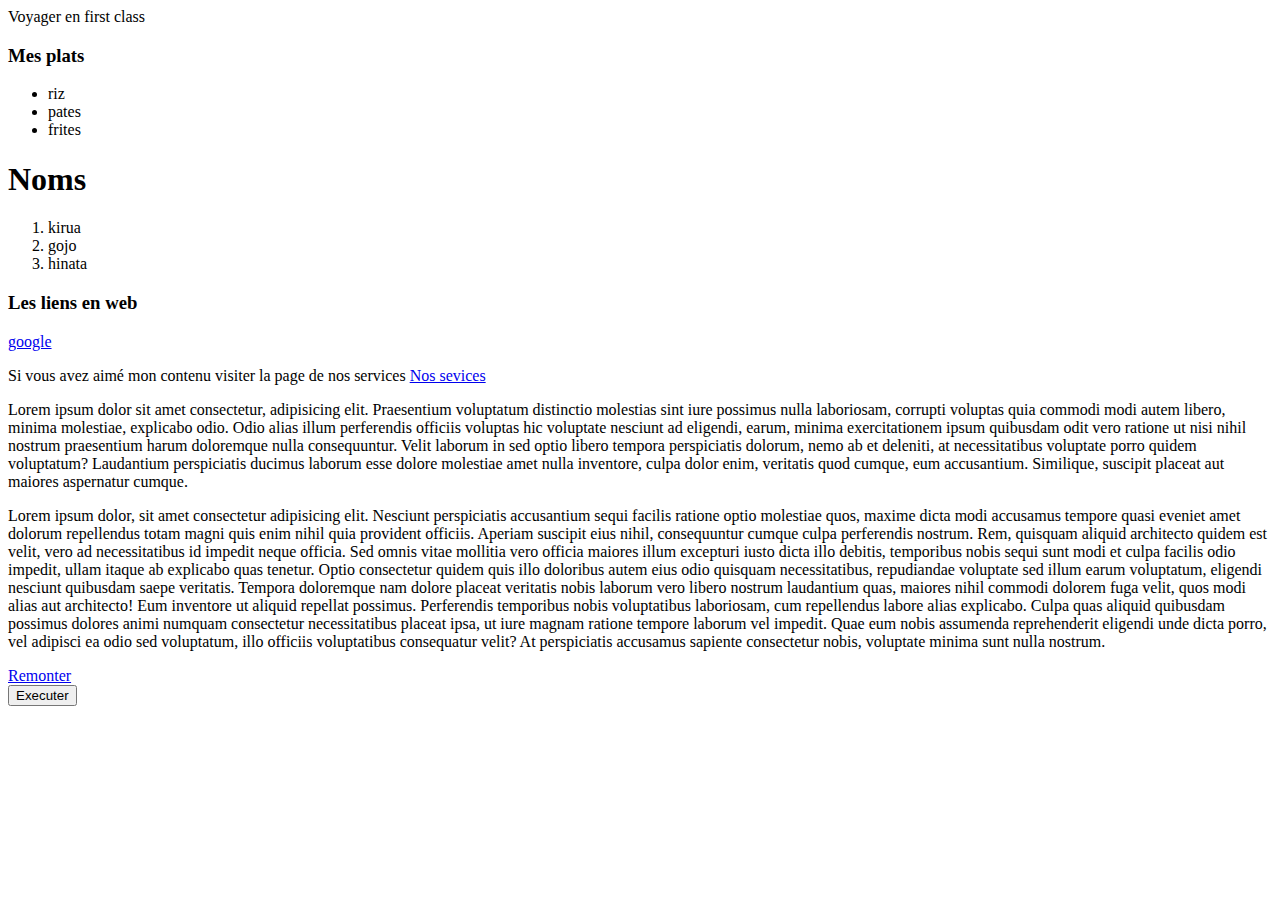
<file: partie1/index.html>
<html>
    <head>
        <title>Partie1</title>
    </head>
    <body>
        <div>
            <p class="maclasse">Voyager en first class</p>
        </div>
        
        <div>
            <h3 id="titrep">Mes plats </h3>
            <ul>
                <li>riz</li>
                <li>pates</li>
                <li>frites</li>
            </ul>
        </div>
        <div>
            <h1>Noms</h1>
            <ol>
                <li>kirua</li>
                <li>gojo</li>
                <li>hinata</li>
            </ol>
        </div>
        <div>
            <h3>Les liens en web</h3>
            <a href="https://www.google.fr" target="_blank">google</a>
        </div>
        <div>
            <p>
                Si vous avez aimé mon contenu visiter la page de nos services
                <a href="service.html" target="_blank">Nos sevices</a>
            </p>
            <p>
                Lorem ipsum dolor sit amet consectetur, adipisicing elit. Praesentium voluptatum distinctio molestias sint iure possimus nulla laboriosam, corrupti 
                voluptas quia commodi modi autem libero, minima molestiae, explicabo odio. Odio alias illum perferendis officiis voluptas hic voluptate nesciunt 
                ad eligendi, earum, minima exercitationem ipsum quibusdam odit vero ratione ut nisi nihil nostrum praesentium harum doloremque nulla consequuntur.
                 Velit laborum in sed optio libero tempora perspiciatis dolorum, nemo ab et deleniti, at necessitatibus voluptate porro quidem voluptatum? 
                 Laudantium perspiciatis ducimus laborum esse dolore molestiae amet nulla inventore, culpa dolor enim, veritatis quod cumque, eum accusantium. 
                Similique, suscipit placeat aut maiores aspernatur cumque.

            </p>
            <p>
                Lorem ipsum dolor, sit amet consectetur adipisicing elit. Nesciunt perspiciatis accusantium sequi facilis ratione optio molestiae quos, maxime dicta modi accusamus tempore quasi eveniet amet dolorum repellendus totam magni quis enim nihil quia provident officiis. 
                Aperiam suscipit eius nihil, consequuntur cumque culpa perferendis nostrum. Rem, quisquam aliquid architecto quidem est velit, vero ad necessitatibus id impedit neque officia. Sed omnis vitae mollitia vero officia maiores illum excepturi iusto dicta illo debitis,
                 temporibus nobis sequi sunt modi et culpa facilis odio impedit,<span id="milieu"></span> ullam itaque ab explicabo quas tenetur. Optio consectetur quidem quis illo doloribus autem eius odio quisquam necessitatibus, repudiandae voluptate sed illum earum voluptatum, eligendi nesciunt quibusdam
                  saepe veritatis. Tempora doloremque nam dolore placeat veritatis nobis laborum vero libero nostrum laudantium quas, maiores nihil commodi dolorem fuga velit, quos modi alias aut architecto! Eum inventore ut aliquid repellat possimus. Perferendis temporibus nobis voluptatibus laboriosam, cum repellendus labore alias explicabo. Culpa quas aliquid quibusdam possimus dolores animi numquam consectetur necessitatibus placeat ipsa, ut iure magnam ratione tempore laborum vel impedit. Quae eum nobis assumenda reprehenderit eligendi unde dicta porro, vel adipisci ea odio sed voluptatum, illo officiis voluptatibus consequatur velit?
                 At perspiciatis accusamus sapiente consectetur nobis, voluptate minima sunt nulla nostrum.
            </p>
            <a href="#titrep">Remonter</a>
        </div>
        <button>Executer</button>
    </body>
</html>
</file>
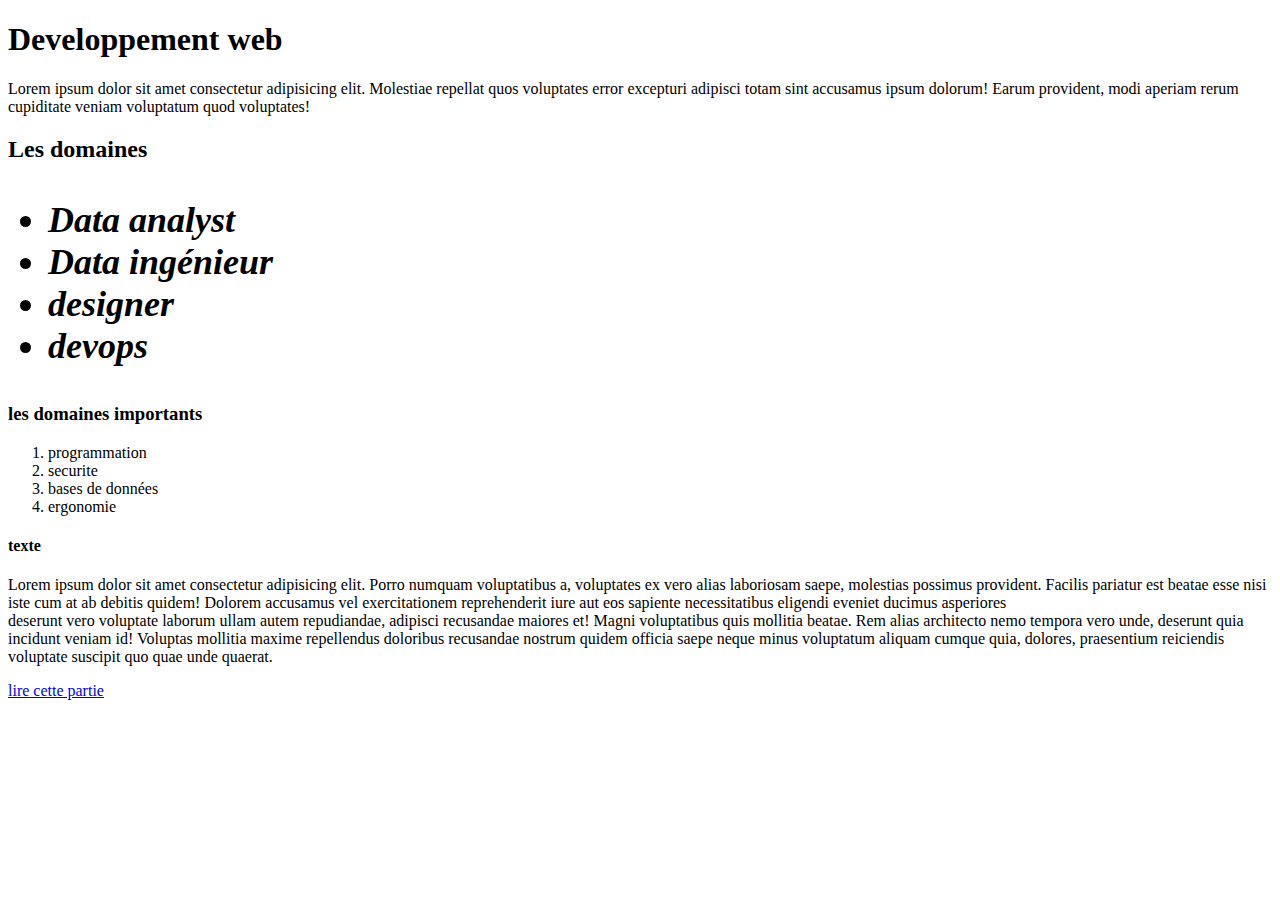
<file: partie2HtmlCss/index.html>
<!DOCTYPE html>
<html lang="en">
<head>
    <meta charset="UTF-8">
    <meta name="viewport" content="width=h1, initial-scale=1.0">
    <link rel="stylesheet" href="./style.css">
    <title>Document</title>
</head>
<body>
    <div>
        <h1>Developpement web</h1>
        <p>Lorem ipsum dolor sit amet consectetur adipisicing elit. 
            Molestiae repellat quos voluptates error excepturi adipisci totam sint accusamus ipsum dolorum! 
            Earum provident, modi aperiam rerum cupiditate veniam voluptatum quod voluptates!
        </p>
    </div>
    <div>
        <h2>Les domaines</h2>
        <ul class="MyFirstlist">
            <li>Data analyst</li>
            <li>Data ingénieur</li>
            <li>designer</li>
            <li>devops</li>
        </ul>
    </div>
    <div>
        <h3>les domaines importants</h3>
        <ol>
            <li>programmation</li>
            <li>securite</li>
            <li>bases de données</li>
            <li>ergonomie</li>
        </ol>
    </div>
    <div>
        <h4>texte</h4>
        <p>
            Lorem ipsum dolor sit amet consectetur adipisicing elit. Porro numquam voluptatibus a, 
            voluptates ex vero alias laboriosam saepe, molestias possimus provident. Facilis pariatur est beatae esse nisi iste cum at ab debitis quidem! Dolorem accusamus vel exercitationem
             reprehenderit iure aut eos sapiente necessitatibus eligendi eveniet ducimus asperiores  <br>deserunt vero voluptate laborum ullam autem repudiandae, adipisci recusandae maiores et! Magni 
             voluptatibus quis mollitia beatae. Rem alias architecto nemo tempora vero unde, deserunt quia incidunt veniam id! Voluptas mollitia maxime repellendus doloribus recusandae nostrum quidem officia saepe neque minus voluptatum aliquam cumque quia, 
             dolores, praesentium reiciendis voluptate suscipit quo quae unde quaerat.
        </p>
        <a href="partie2.html#test" target="_blank">lire cette partie</a>
    </div>
</body>
</html>
</file>
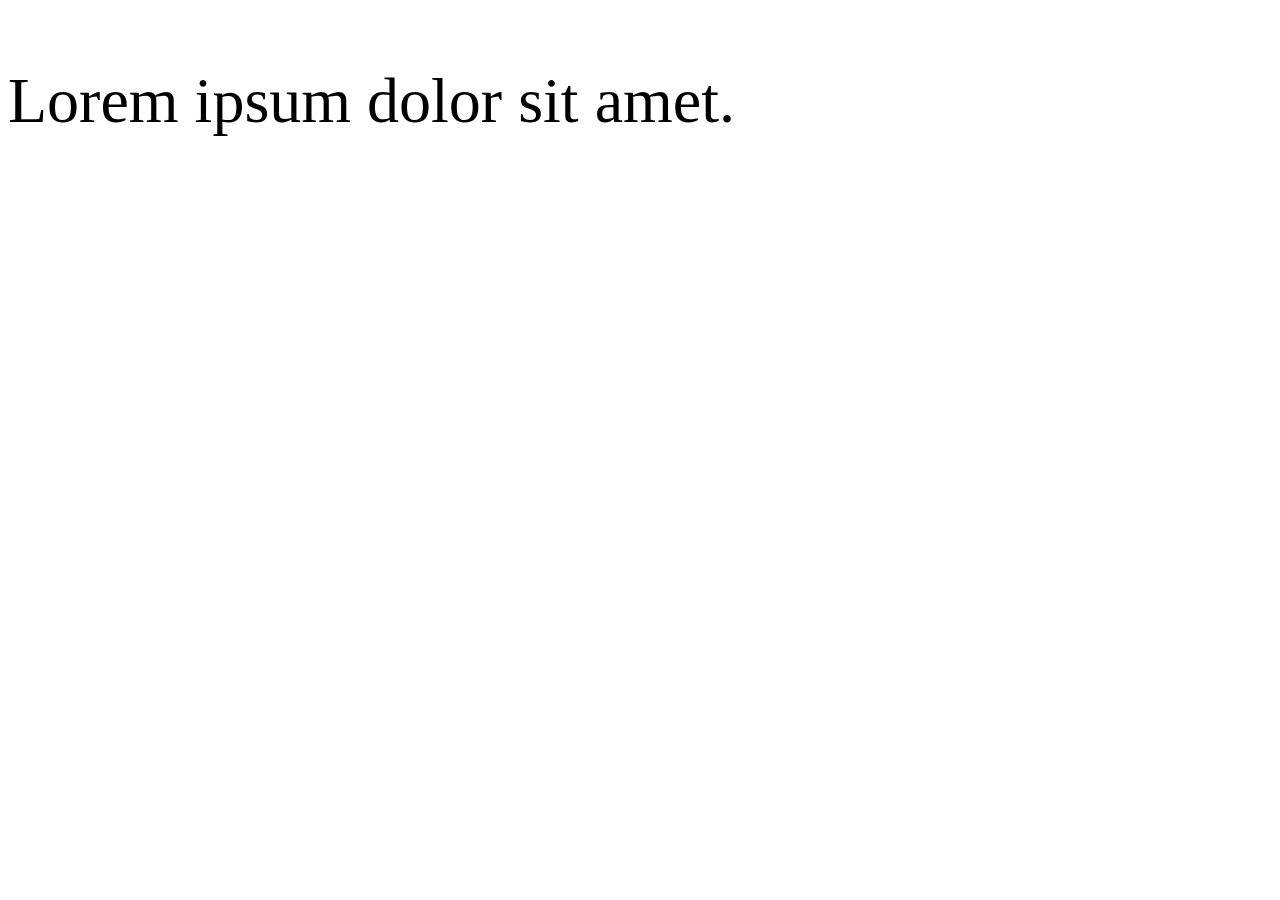
<file: partie3HtmlCssSass/html/index.html>
<!DOCTYPE html>
<html lang="en">
<head>
    <meta charset="UTF-8">
    <meta name="viewport" content="width=device-width, initial-scale=1.0">
    <title>Document</title>
    <link rel="stylesheet" href="../css/style.css">
</head>
<body>
    <p>Lorem ipsum dolor sit amet.</p>
</body>
</html>
</file>
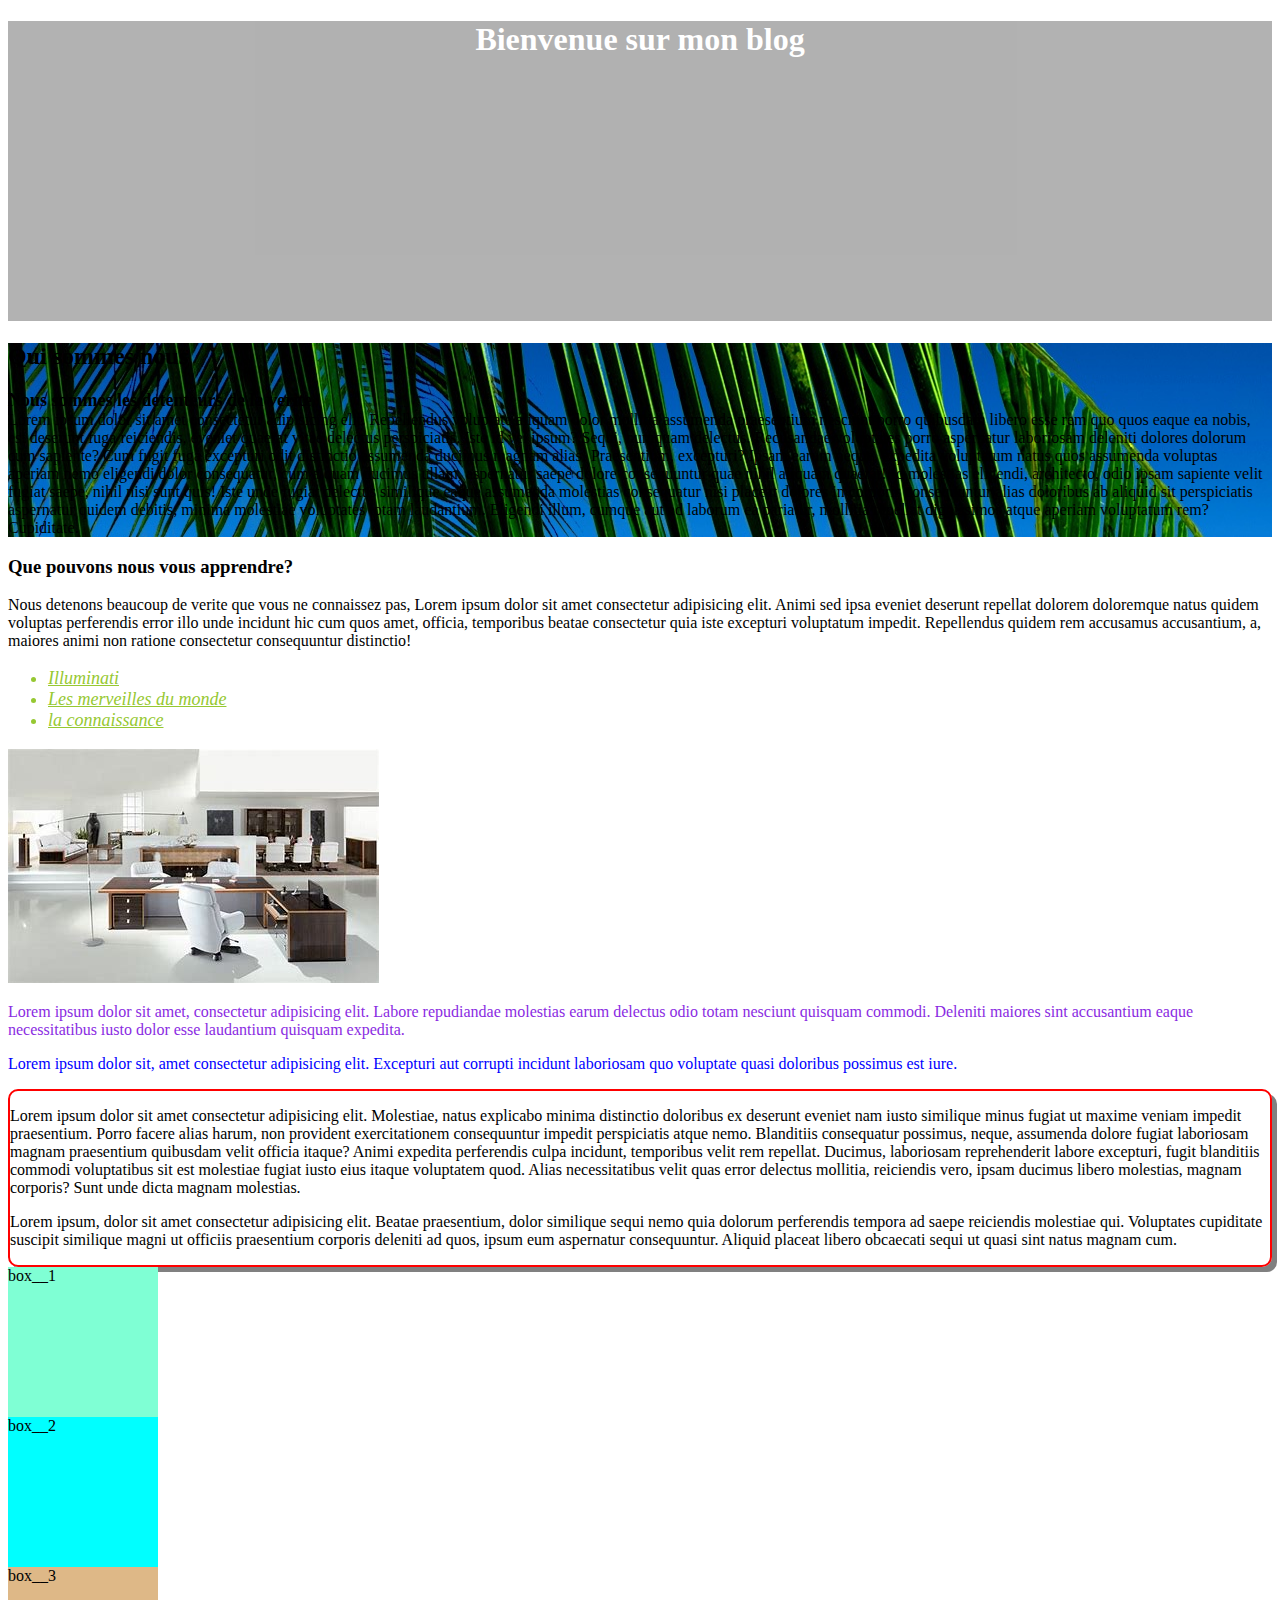
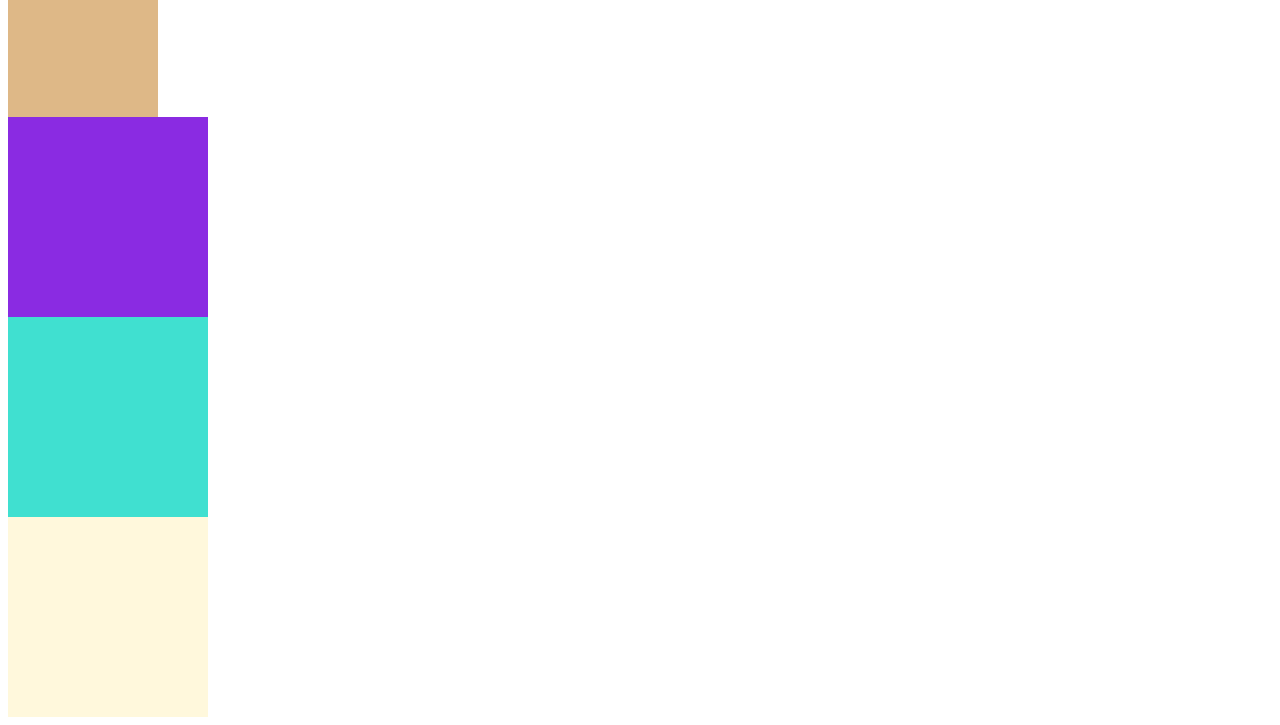
<file: partie4/html/index.html>
<!DOCTYPE html>
<html lang="en">
<head>
    <meta charset="UTF-8">
    <meta name="viewport" content="width=device-width, initial-scale=1.0">
    <link rel="stylesheet" href="../css/style.css">
    <title>Document</title>
</head>
<body>
    <div class="container">
        <div class="entete">
            <h1>Bienvenue sur mon blog</h1>
        </div>
        <div class="presentation">
            <h2>Qui sommes nous </h2>
            <p>
                <span class="presentation_detenteur">Nous sommes les detenteurs de la verite</span>
                <br>
                Lorem ipsum dolor sit amet consectetur adipisicing elit. Repellendus voluptate
                aliquam dolor mollitia assumenda praesentium nesciunt porro quibusdam libero 
                esse rem quo quos eaque ea nobis, est deserunt fuga reiciendis, eveniet quaerat 
                vitae delectus perspiciatis. Iste id vel ipsum? Sequi, numquam delectus. Recusandae
                voluptates porro aspernatur laboriosam deleniti dolores dolorum cum sapiente? Cum
                fugit fuga excepturi odit distinctio assumenda ducimus magnam alias! Praesentium,
                excepturi? Ipsam earum neque, expedita voluptatum natus quos assumenda voluptas 
                aperiam nemo eligendi dolor consequatur, cum a quam ducimus ullam, aspernatur saepe
                dolore consequuntur quae nihil aliquam quaerat! Id molestias eligendi, architecto,
                odio ipsam sapiente velit fugiat saepe, nihil nisi sunt quis! Iste unde fugiat delectus
                 similique eaque assumenda molestias consequatur nisi placeat dolores in corporis consequuntur alias doloribus ab aliquid sit perspiciatis aspernatur quidem debitis, minima molestiae voluptates totam laudantium. Eligendi illum, cumque aut ad laborum ea pariatur, mollitia repellat dignissimos atque aperiam voluptatum rem? Cupiditate.
            </p>
        </div>
        <div class="sujets">
            <h3>Que pouvons nous vous apprendre?</h3>
            <p>Nous detenons beaucoup de verite que vous ne connaissez pas, Lorem ipsum dolor sit amet consectetur adipisicing 
                elit. Animi sed ipsa eveniet deserunt repellat dolorem doloremque natus quidem voluptas perferendis error illo unde 
                incidunt hic cum quos amet, officia, temporibus beatae consectetur quia iste excepturi voluptatum impedit. Repellendus quidem rem accusamus accusantium, a, maiores animi non ratione consectetur consequuntur distinctio!
            </p>
            <ul class="sujet_List">
                <li>Illuminati</li>
                <li>Les merveilles du monde</li>
                <li>la connaissance</li>
            </ul>
        </div>
        <div class="photo">
            <img src="../images/OIP (9).jpg" alt="image aleatoire">
            <p>
                Lorem ipsum dolor sit amet, consectetur adipisicing elit.
                Labore repudiandae molestias earum delectus odio totam nesciunt quisquam commodi. 
                Deleniti maiores sint accusantium eaque necessitatibus iusto dolor esse laudantium quisquam expedita.
            </p>
        </div>    
        <div class="photo_ex">
                <p>
                    Lorem ipsum dolor sit, amet consectetur adipisicing elit. 
                    Excepturi aut corrupti incidunt laboriosam quo voluptate quasi doloribus possimus est iure.
                </p>
        </div>
        <div class="border">
                <p>
                    Lorem ipsum dolor sit amet consectetur adipisicing elit. Molestiae, natus explicabo minima 
                    distinctio doloribus ex deserunt eveniet nam iusto similique minus fugiat ut maxime veniam 
                    impedit praesentium. Porro facere alias harum, non provident exercitationem consequuntur impedit
                    perspiciatis atque nemo. Blanditiis consequatur possimus, neque, assumenda dolore fugiat laboriosam 
                    magnam praesentium quibusdam velit officia itaque? Animi expedita perferendis culpa incidunt, temporibus velit rem repellat. Ducimus, laboriosam reprehenderit labore excepturi, fugit blanditiis commodi voluptatibus sit est molestiae fugiat iusto eius itaque voluptatem quod. Alias necessitatibus velit quas error delectus mollitia, reiciendis vero, ipsam ducimus libero molestias, magnam corporis? Sunt unde dicta magnam molestias.
                </p>
                <div>
                    <p>
                        Lorem ipsum, dolor sit amet consectetur adipisicing elit. Beatae praesentium, dolor similique 
                        sequi nemo quia dolorum perferendis tempora ad saepe reiciendis molestiae qui. Voluptates cupiditate
                        suscipit similique magni ut officiis praesentium corporis deleniti ad quos, ipsum eum aspernatur consequuntur. Aliquid placeat libero obcaecati sequi ut quasi sint natus magnam cum.
                    </p>
                </div>
        </div>
        <div class="box">
            <div class="box__1">box__1</div>
            <div class="box__2">box__2</div>
            <div class="box__3">box__3</div>
        </div>
        <div class="box__B">
            <div class="box__B__box__a"></div>
            <div class="box__B__box__b"></div>
            <div class="box__B__box__c"></div>
        </div>

        
    </div>
</body>
</html>
</file>
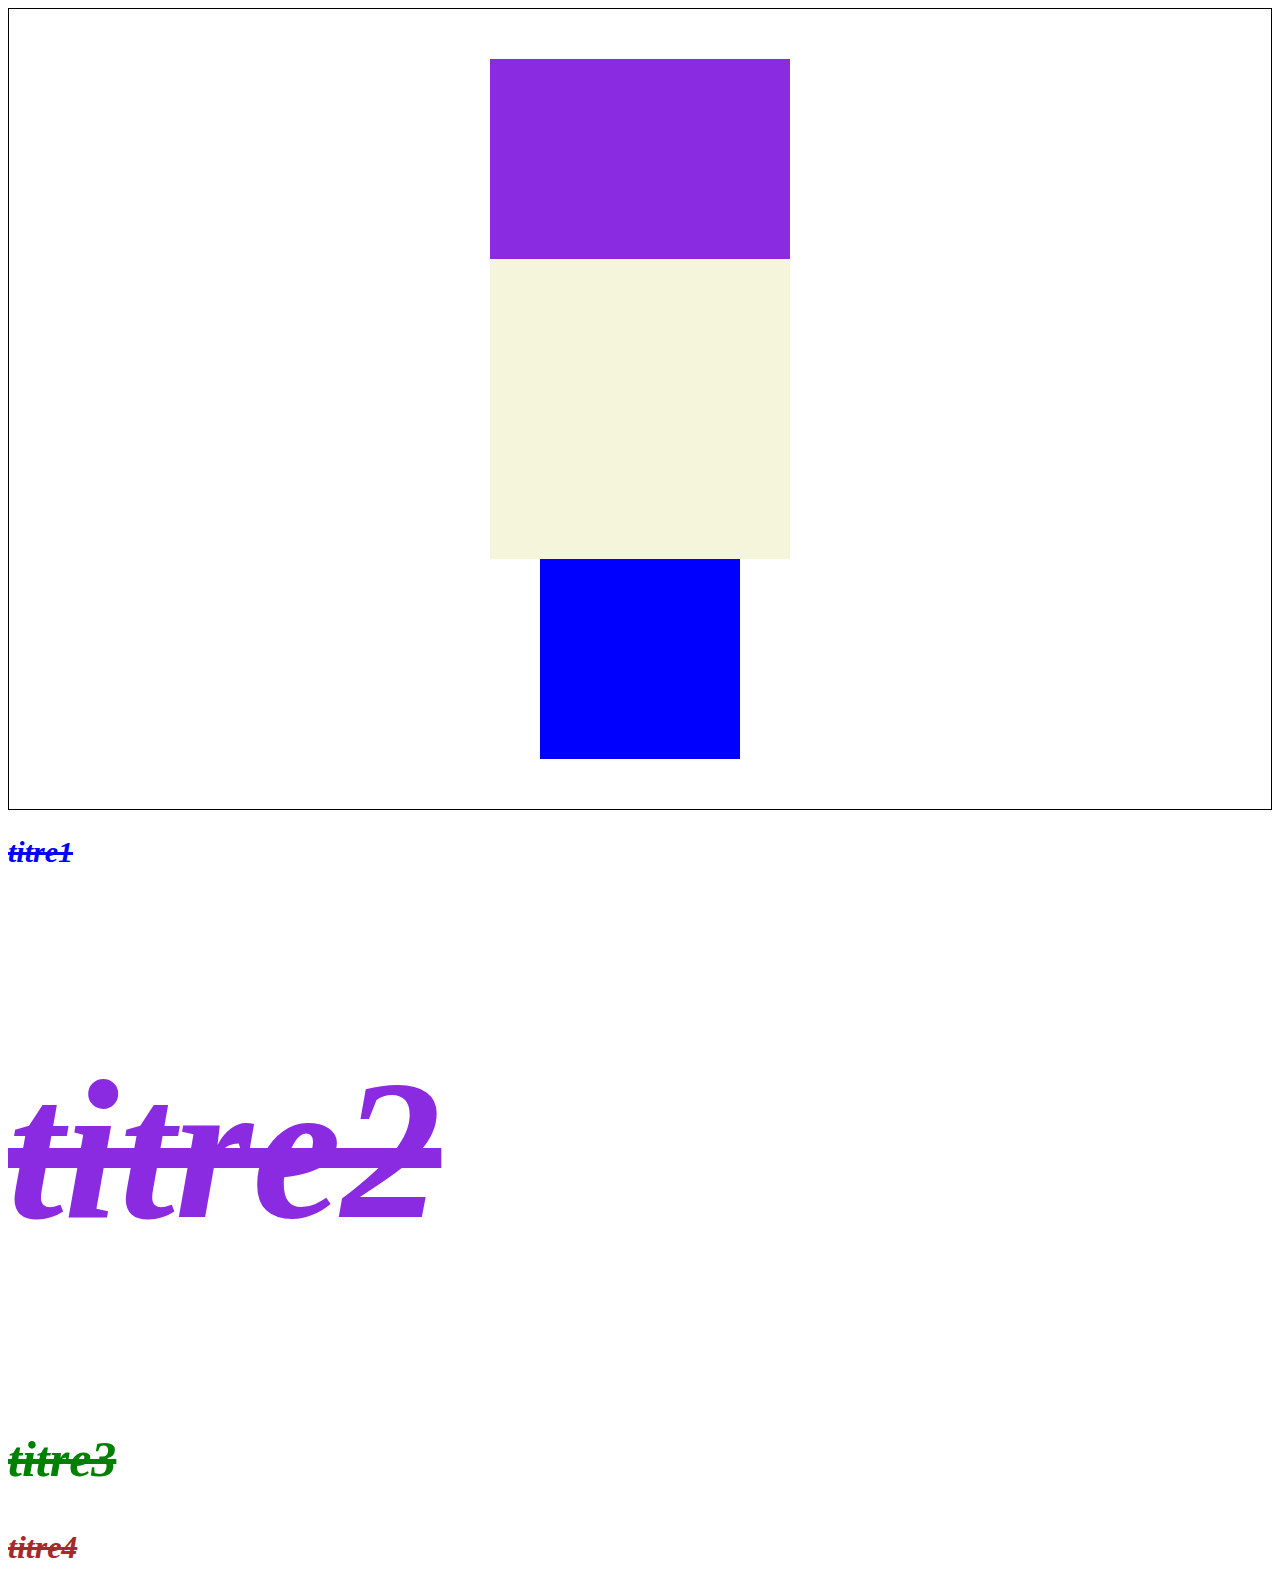
<file: partie5/html/index.html>
<!DOCTYPE html>
<html lang="en">
<head>
    <meta charset="UTF-8">
    <meta name="viewport" content="width=device-width, initial-scale=1.0">
    <link rel="stylesheet" href="../css/style.css">
    <title>Document</title>
</head>
<body>
    <main>
        <div class="boite">
            <div class="boite__1"></div>
            <div class="boite__2"></div>
            <div class="boite__3"></div>
        </div>
        <div>
            <div>
                <h2 class="custom1">titre1</h2>
            </div>
            <div>
                <h2 class="custom2">titre2</h2>
            </div>
            <div>
                <h2 class="custom3">titre3</h2>
            </div>
            <div>
                <h2 class="custom4">titre4</h2>
            </div>
        </div>

        </div>
    </main>
    
</body>
</html>
</file>
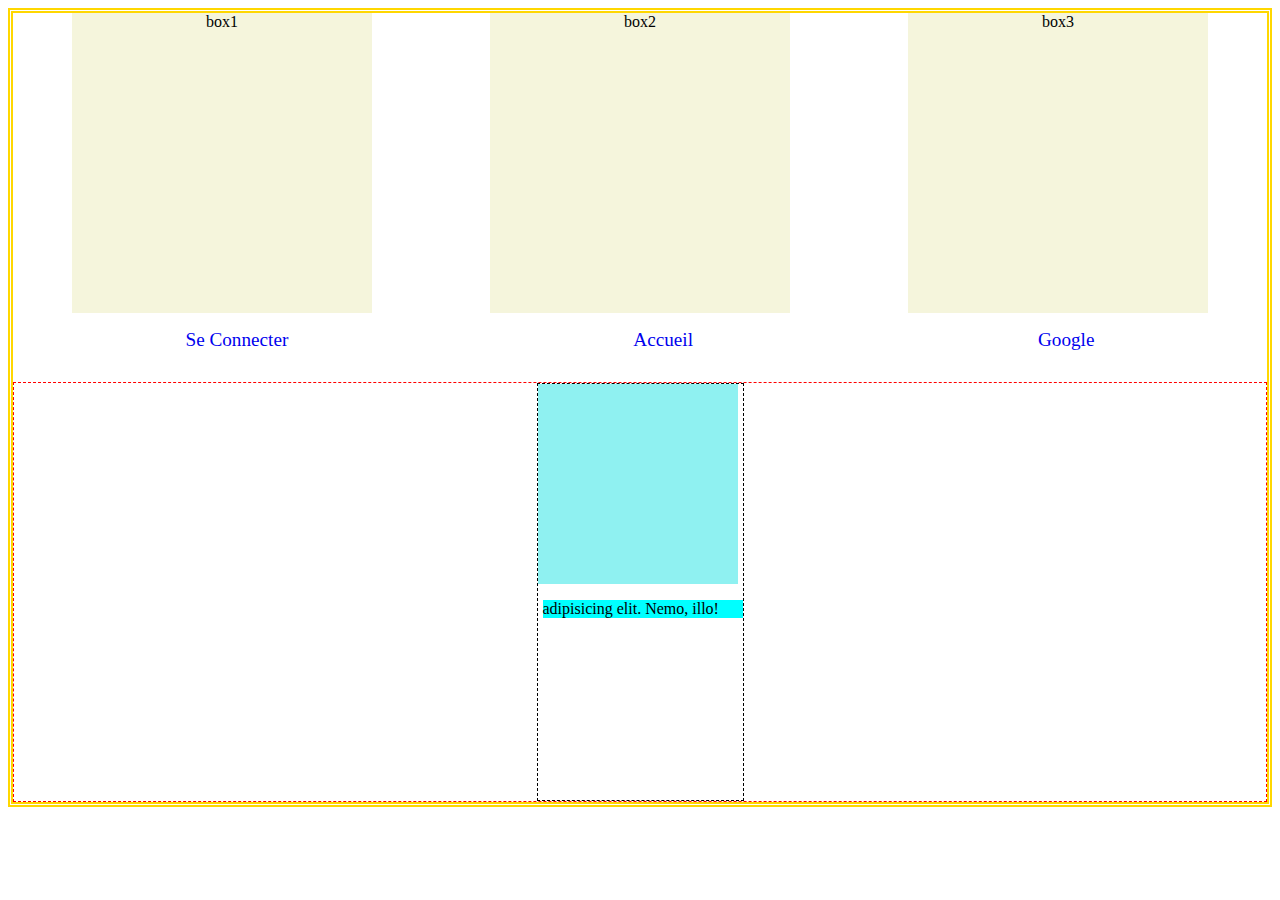
<file: partie6/html/index.html>
<!DOCTYPE html>
<html lang="en">
<head>
    <meta charset="UTF-8">
    <meta name="viewport" content="width=device-width, initial-scale=1.0">
    <link rel="stylesheet" href="../css/style.css">
    <title>Document</title>
</head>
<body>
    <main>
        <div class="dynamic">
            <div>
                <div class="dynamic__box1">box1</div>
                <div class="dynamic__box2">box2</div>
                <div class="dynamic__box3">box3</div>
            </div>
            <div>
                <p>
                    <a href="#connexion" class="dynamic__link1">Se Connecter</a>
                </p>
                <p>
                    <a href="#accueil" class="dynamic__link2">Accueil</a>
                    
                </p>
                <p>
                    <a href="https://www.google.fr/" class="dynamic__link3">Google</a>
                </p>
            </div>
            <div class="card">
                <section>
                    <article></article>
                    <aside>
                        <p>
                             adipisicing elit. Nemo, illo!
                        </p>
                    </aside>
                </section>
            </div>
        </div>
    </main>
</body>
</html>
</file>
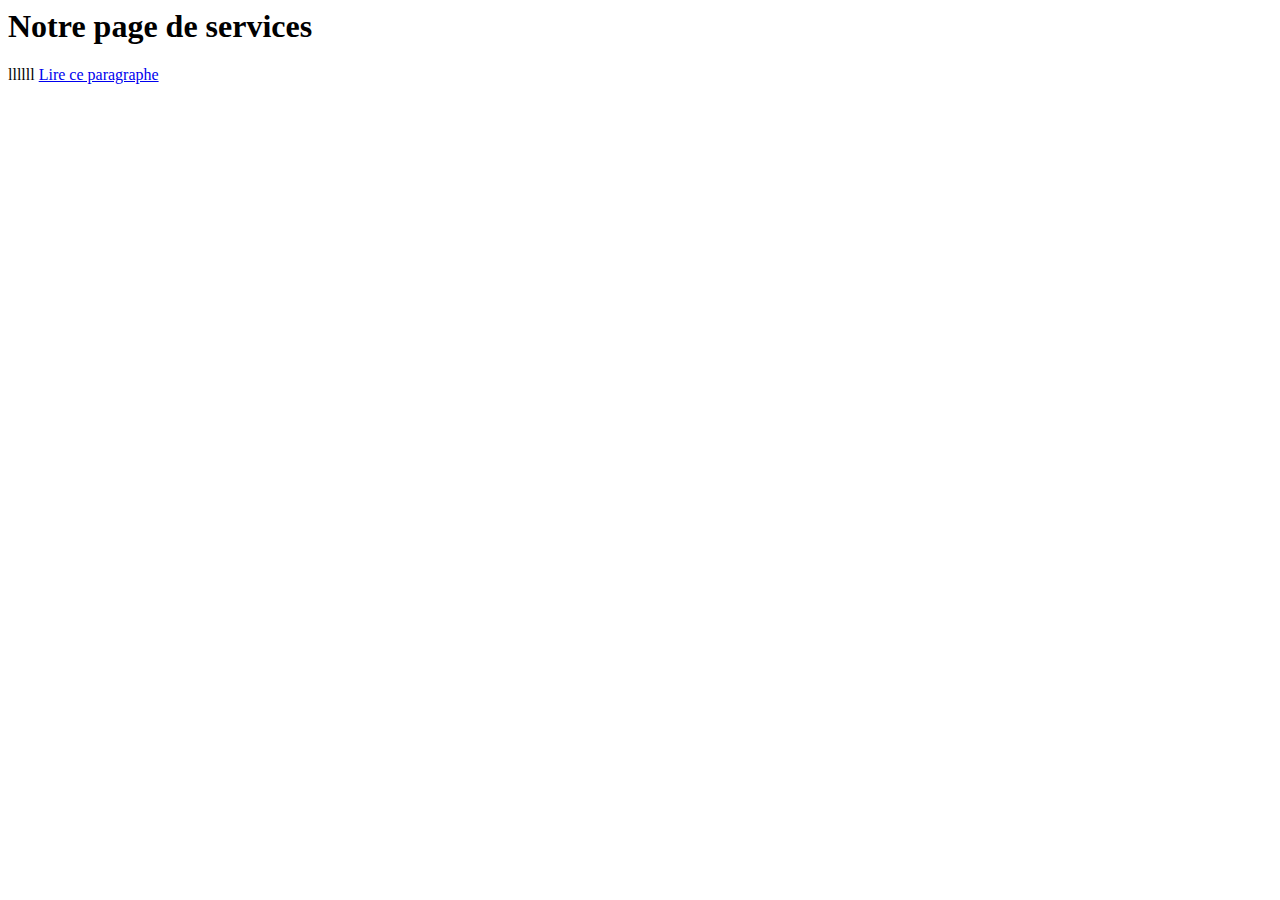
<file: partie1/service.html>
<html>
    <head>
        <title>deuxieme page</title>
    </head>
    <body>
        <h1>Notre page de services</h1>
        <p>
            llllll
            <a href="index.html#milieu">Lire ce paragraphe</a>
        </p>
    </body>
</html>
</file>
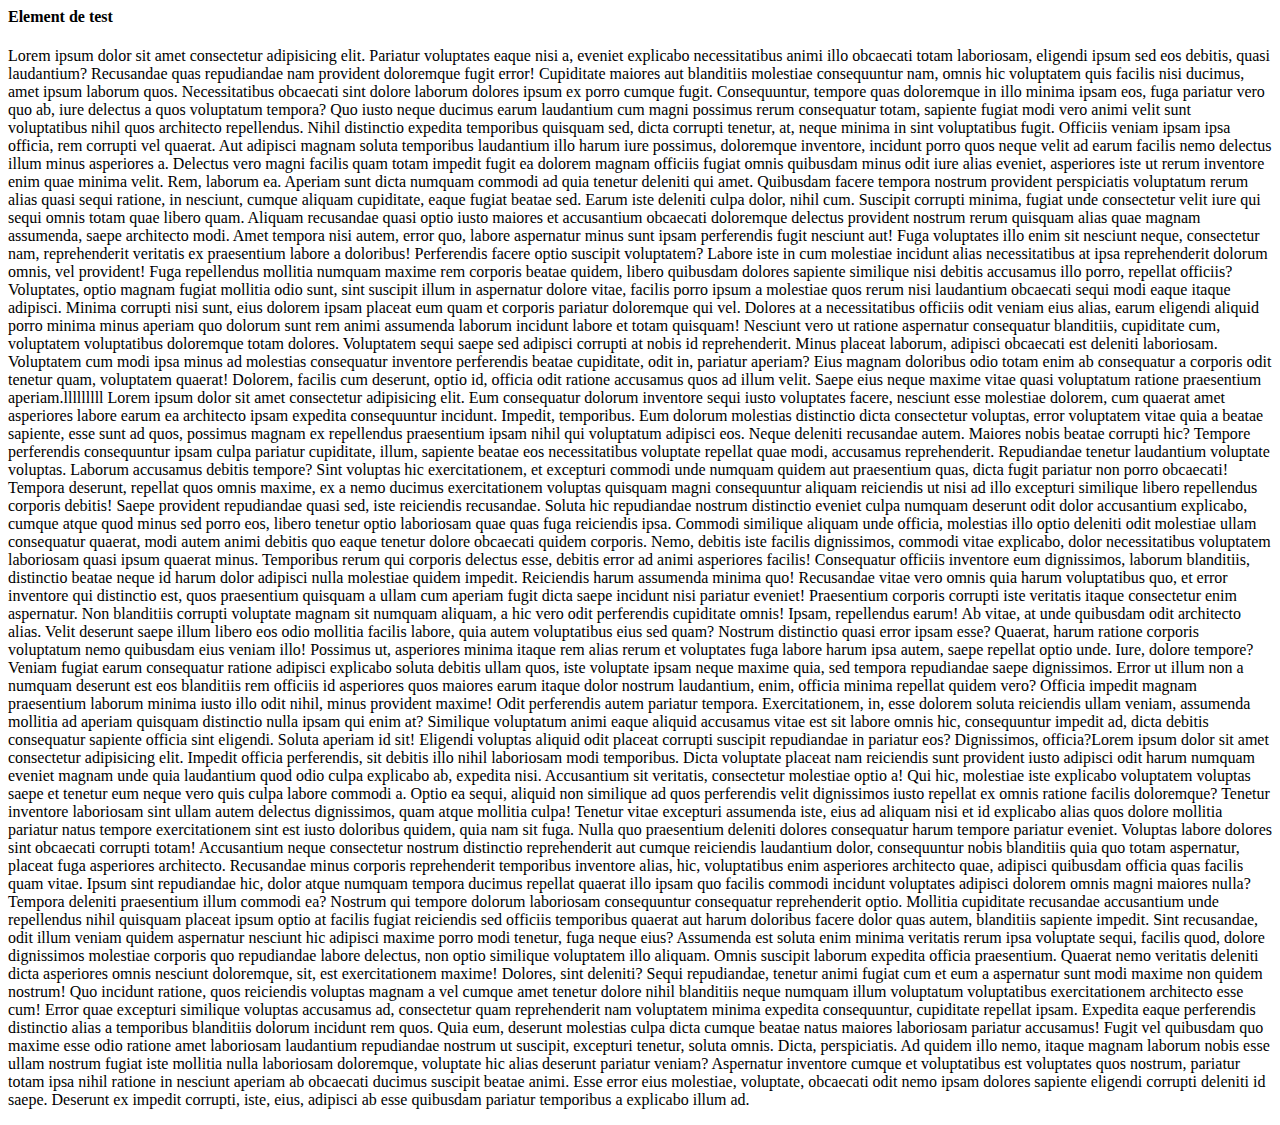
<file: partie1Html/pratique2.html>
<html>
    <head>
        <title>Test</title>
    </head>
    <body>
        <h4>Element de test</h4>
        <p>
            Lorem ipsum dolor sit amet consectetur adipisicing elit. Pariatur voluptates eaque nisi a,
             eveniet explicabo necessitatibus animi illo obcaecati totam laboriosam, eligendi ipsum sed eos debitis, quasi laudantium? Recusandae quas repudiandae nam provident doloremque fugit error! 
             Cupiditate maiores aut blanditiis molestiae consequuntur nam, omnis hic voluptatem quis facilis nisi ducimus, amet ipsum laborum quos. Necessitatibus obcaecati sint dolore laborum dolores ipsum ex porro cumque fugit. 
             Consequuntur, tempore quas doloremque in illo minima ipsam eos, fuga pariatur vero quo ab, iure delectus a quos voluptatum tempora?
              Quo iusto neque ducimus earum laudantium cum magni possimus rerum consequatur totam, sapiente fugiat modi vero animi velit sunt voluptatibus nihil quos architecto repellendus. Nihil distinctio expedita temporibus quisquam sed, dicta corrupti tenetur, at, neque minima in sint voluptatibus fugit. Officiis veniam ipsam ipsa officia,
              rem corrupti vel quaerat. Aut adipisci magnam soluta temporibus laudantium illo harum iure possimus, doloremque inventore, incidunt porro quos neque velit ad earum facilis nemo delectus illum minus asperiores a. Delectus vero magni facilis quam totam impedit fugit ea dolorem magnam officiis fugiat omnis quibusdam minus odit iure alias eveniet, 
              asperiores iste ut rerum inventore enim quae minima velit. Rem, laborum ea. Aperiam sunt dicta numquam commodi ad quia tenetur deleniti qui amet. Quibusdam facere tempora nostrum provident perspiciatis voluptatum rerum alias quasi sequi ratione, in nesciunt,
               cumque aliquam cupiditate, eaque fugiat beatae sed. Earum iste deleniti culpa dolor, nihil cum. Suscipit corrupti minima, fugiat unde consectetur velit iure qui sequi omnis totam quae libero quam. Aliquam recusandae quasi optio iusto maiores et accusantium obcaecati 
               doloremque delectus provident nostrum rerum quisquam alias quae magnam assumenda, saepe architecto modi. Amet tempora nisi autem, error quo, labore aspernatur minus sunt ipsam perferendis fugit nesciunt aut! Fuga voluptates illo enim sit nesciunt neque, consectetur nam, reprehenderit veritatis ex praesentium labore a doloribus! Perferendis facere optio suscipit voluptatem? Labore iste in cum molestiae incidunt alias necessitatibus at ipsa reprehenderit dolorum omnis, vel provident! Fuga repellendus mollitia numquam maxime rem corporis beatae quidem, libero quibusdam dolores sapiente similique nisi debitis accusamus illo porro, repellat officiis? Voluptates, optio magnam fugiat mollitia odio sunt, sint suscipit illum in aspernatur dolore vitae, facilis porro ipsum a molestiae quos rerum nisi laudantium obcaecati sequi modi eaque itaque adipisci. Minima corrupti nisi sunt, eius dolorem ipsam placeat eum quam et corporis pariatur doloremque qui vel. Dolores at a necessitatibus officiis odit veniam eius alias, earum eligendi aliquid porro minima minus aperiam quo dolorum sunt rem animi assumenda laborum incidunt labore et totam quisquam! Nesciunt vero ut ratione aspernatur consequatur blanditiis, cupiditate cum, voluptatem voluptatibus doloremque totam dolores. Voluptatem sequi saepe sed adipisci corrupti at nobis id reprehenderit. Minus placeat laborum, adipisci obcaecati est deleniti laboriosam. Voluptatem cum modi ipsa minus ad molestias consequatur inventore perferendis beatae cupiditate, odit in, pariatur aperiam? Eius magnam doloribus odio totam enim ab consequatur a corporis odit tenetur quam, voluptatem quaerat! Dolorem, facilis cum deserunt, optio id, officia odit ratione accusamus quos ad illum velit. 
            Saepe eius neque maxime vitae quasi voluptatum ratione praesentium aperiam.lllllllll
            Lorem ipsum dolor sit amet<span id="test"></span> consectetur adipisicing elit. Eum consequatur dolorum inventore sequi iusto voluptates facere, nesciunt esse molestiae dolorem, cum quaerat amet asperiores labore earum ea architecto ipsam expedita
             consequuntur incidunt. Impedit, temporibus. Eum dolorum molestias distinctio dicta consectetur voluptas, error voluptatem vitae quia a beatae sapiente, esse sunt ad quos, possimus magnam ex repellendus praesentium ipsam nihil
              qui voluptatum adipisci eos. Neque deleniti recusandae autem. Maiores nobis beatae corrupti hic? Tempore perferendis consequuntur ipsam culpa pariatur cupiditate, illum, sapiente beatae eos necessitatibus voluptate repellat quae modi, accusamus reprehenderit. Repudiandae tenetur laudantium voluptate voluptas. Laborum accusamus debitis tempore? 
              Sint voluptas hic exercitationem, et excepturi commodi unde numquam quidem aut praesentium quas, dicta fugit pariatur non porro obcaecati! Tempora deserunt, repellat quos omnis maxime, ex a nemo ducimus exercitationem voluptas quisquam magni consequuntur aliquam reiciendis ut nisi ad illo excepturi similique libero repellendus corporis debitis! 
              Saepe provident repudiandae quasi sed, iste reiciendis recusandae. Soluta hic repudiandae nostrum distinctio eveniet 
              culpa numquam deserunt odit dolor accusantium explicabo, cumque atque quod minus sed porro eos, libero tenetur optio laboriosam quae quas fuga reiciendis ipsa. Commodi similique aliquam unde officia, molestias illo optio deleniti odit molestiae ullam consequatur quaerat, modi autem animi debitis quo eaque tenetur dolore obcaecati quidem corporis. Nemo, debitis iste facilis dignissimos, commodi vitae explicabo, dolor necessitatibus voluptatem laboriosam quasi ipsum quaerat minus. Temporibus rerum qui corporis delectus esse, debitis error ad animi asperiores facilis! Consequatur officiis inventore eum dignissimos, laborum blanditiis, distinctio beatae neque id harum dolor adipisci nulla molestiae quidem impedit. Reiciendis harum assumenda minima quo! Recusandae vitae vero omnis quia harum voluptatibus quo, et error inventore qui distinctio est, quos praesentium quisquam a ullam cum aperiam fugit dicta saepe incidunt nisi pariatur eveniet! Praesentium corporis corrupti iste veritatis itaque consectetur enim aspernatur. Non blanditiis corrupti voluptate magnam sit numquam aliquam, a hic vero odit perferendis cupiditate omnis! Ipsam, repellendus earum! Ab vitae, at unde quibusdam odit architecto alias. Velit deserunt saepe illum libero eos odio mollitia facilis labore, quia autem voluptatibus eius sed quam? Nostrum distinctio quasi error ipsam esse? Quaerat, harum ratione corporis voluptatum nemo quibusdam eius veniam illo! Possimus ut, asperiores minima itaque rem alias rerum et voluptates fuga labore harum ipsa autem, saepe repellat optio unde. Iure, dolore tempore? Veniam fugiat earum consequatur ratione adipisci explicabo soluta debitis ullam quos, iste voluptate ipsam neque maxime quia, sed tempora repudiandae saepe dignissimos. Error ut illum non a numquam deserunt est eos blanditiis rem officiis id asperiores quos maiores earum itaque dolor nostrum laudantium, enim, officia minima repellat quidem vero? Officia impedit magnam praesentium laborum minima iusto illo odit nihil, minus provident maxime! Odit perferendis autem pariatur tempora. Exercitationem, in, esse dolorem soluta reiciendis ullam veniam, assumenda mollitia ad aperiam quisquam distinctio nulla ipsam qui enim at? Similique voluptatum animi eaque aliquid accusamus vitae est sit labore omnis hic, consequuntur impedit ad, dicta debitis consequatur sapiente officia sint eligendi. Soluta aperiam id sit! Eligendi voluptas aliquid odit placeat corrupti suscipit repudiandae in pariatur eos? 
            Dignissimos, officia?Lorem ipsum dolor sit amet consectetur adipisicing elit. Impedit officia perferendis, sit debitis illo nihil laboriosam modi temporibus. Dicta voluptate placeat nam reiciendis sunt provident iusto adipisci odit harum numquam eveniet magnam unde quia laudantium quod odio culpa explicabo ab, expedita nisi. Accusantium sit veritatis, consectetur molestiae optio a! Qui hic, molestiae iste explicabo voluptatem voluptas saepe et tenetur eum neque vero quis culpa labore commodi a. Optio ea sequi, aliquid non similique ad quos perferendis velit dignissimos iusto repellat ex omnis ratione facilis doloremque? Tenetur inventore laboriosam sint ullam autem delectus dignissimos, quam atque mollitia culpa! Tenetur vitae excepturi assumenda iste, eius ad aliquam nisi et id explicabo alias quos dolore mollitia pariatur natus tempore exercitationem sint est iusto doloribus quidem, quia nam sit fuga. Nulla quo praesentium deleniti dolores consequatur harum tempore pariatur eveniet. Voluptas labore dolores sint obcaecati corrupti totam! Accusantium neque consectetur nostrum distinctio reprehenderit aut cumque reiciendis laudantium dolor, consequuntur nobis blanditiis quia quo totam aspernatur, placeat fuga asperiores architecto. Recusandae minus corporis reprehenderit temporibus inventore alias, hic, voluptatibus enim asperiores architecto quae, adipisci quibusdam officia quas facilis quam vitae. Ipsum sint repudiandae hic, dolor atque numquam tempora ducimus repellat quaerat illo ipsam quo facilis commodi incidunt voluptates adipisci dolorem omnis magni maiores nulla? Tempora deleniti praesentium illum commodi ea? Nostrum qui tempore dolorum laboriosam consequuntur consequatur reprehenderit optio. Mollitia cupiditate recusandae accusantium unde repellendus nihil quisquam placeat ipsum optio at facilis fugiat reiciendis sed officiis temporibus quaerat aut harum doloribus facere dolor quas autem, blanditiis sapiente impedit. Sint recusandae, odit illum veniam quidem aspernatur nesciunt hic adipisci maxime porro modi tenetur, fuga neque eius? Assumenda est soluta enim minima veritatis rerum ipsa voluptate sequi, facilis quod, dolore dignissimos molestiae corporis quo repudiandae labore delectus, non optio similique voluptatem illo aliquam. Omnis suscipit laborum expedita officia praesentium. Quaerat nemo veritatis deleniti dicta asperiores omnis nesciunt doloremque, sit, est exercitationem maxime! Dolores, sint deleniti? Sequi repudiandae, tenetur animi fugiat cum et eum a aspernatur sunt modi maxime non quidem nostrum! Quo incidunt ratione, quos reiciendis voluptas magnam a vel cumque amet tenetur dolore nihil blanditiis neque numquam illum voluptatum voluptatibus exercitationem architecto esse cum! Error quae excepturi similique voluptas accusamus ad, consectetur quam reprehenderit nam voluptatem minima expedita consequuntur, cupiditate repellat ipsam. Expedita eaque perferendis distinctio alias a temporibus blanditiis dolorum incidunt rem quos. Quia eum, deserunt molestias culpa dicta cumque beatae natus maiores laboriosam pariatur accusamus! Fugit vel quibusdam quo maxime esse odio ratione amet laboriosam laudantium repudiandae nostrum ut suscipit, excepturi tenetur, soluta omnis. Dicta, perspiciatis. Ad quidem illo nemo, itaque magnam laborum nobis esse ullam nostrum fugiat iste mollitia nulla laboriosam doloremque, voluptate hic alias deserunt pariatur veniam? Aspernatur inventore cumque et voluptatibus est voluptates quos nostrum, pariatur totam ipsa nihil ratione in nesciunt aperiam ab obcaecati ducimus suscipit beatae animi. Esse error eius molestiae, voluptate, obcaecati odit nemo ipsam dolores sapiente eligendi corrupti deleniti id saepe. Deserunt ex 
            impedit corrupti, iste, eius, adipisci ab esse quibusdam pariatur temporibus a explicabo illum ad.
        </p>
    </body>
</html>
</file>
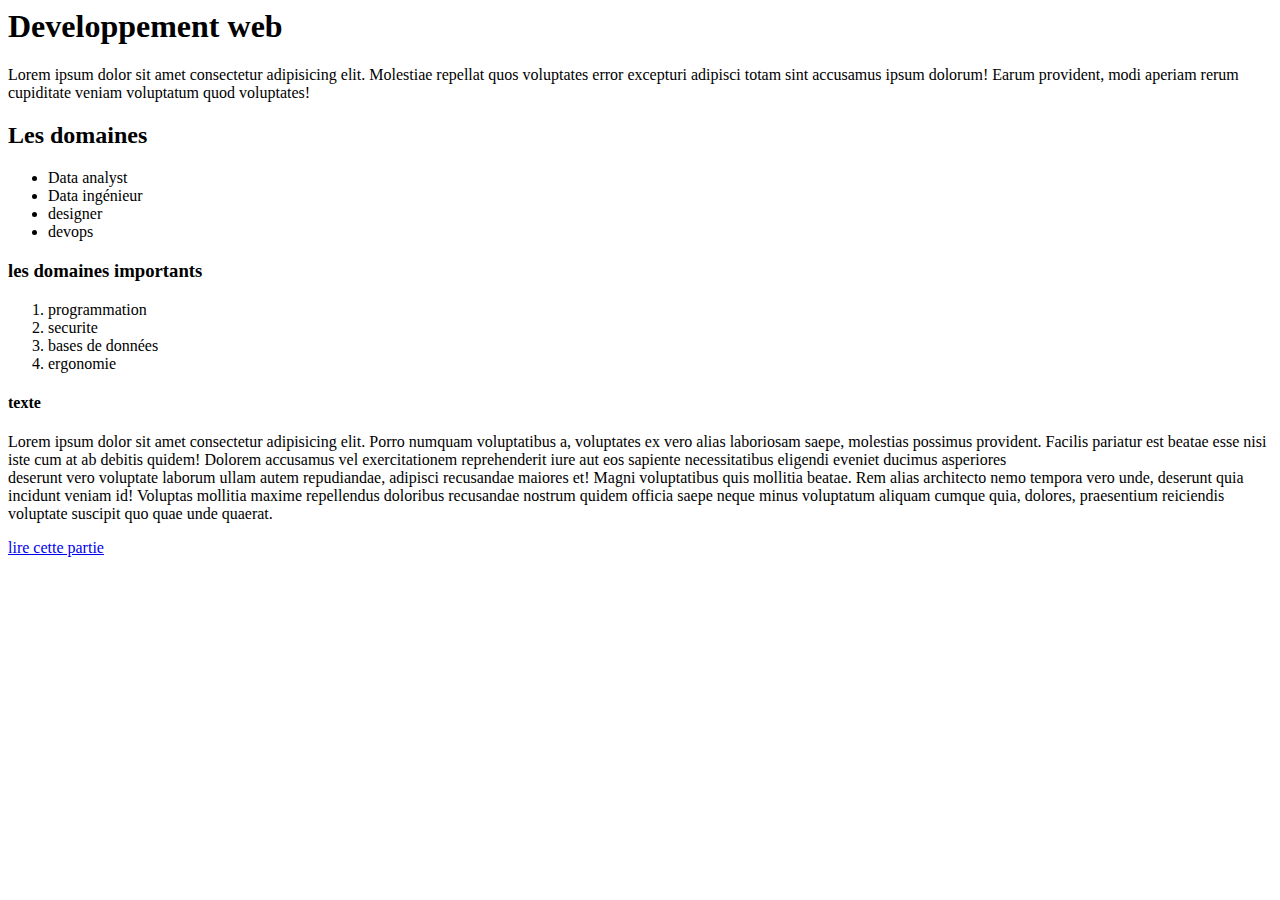
<file: partie1Html/pratiquePartie1.html>
<html>
    <head>
        <title>Pratique</title>
    </head>
    <body>
        <div>
        <h1>Developpement web</h1>
        <p>Lorem ipsum dolor sit amet consectetur adipisicing elit. 
            Molestiae repellat quos voluptates error excepturi adipisci totam sint accusamus ipsum dolorum! 
            Earum provident, modi aperiam rerum cupiditate veniam voluptatum quod voluptates!
        </p>
    </div>
    <div>
        <h2>Les domaines</h2>
        <ul>
            <li>Data analyst</li>
            <li>Data ingénieur</li>
            <li>designer</li>
            <li>devops</li>
        </ul>
    </div>
    <div>
        <h3>les domaines importants</h3>
        <ol>
            <li>programmation</li>
            <li>securite</li>
            <li>bases de données</li>
            <li>ergonomie</li>
        </ol>
    </div>
    <div>
        <h4>texte</h4>
        <p>
            Lorem ipsum dolor sit amet consectetur adipisicing elit. Porro numquam voluptatibus a, 
            voluptates ex vero alias laboriosam saepe, molestias possimus provident. Facilis pariatur est beatae esse nisi iste cum at ab debitis quidem! Dolorem accusamus vel exercitationem
             reprehenderit iure aut eos sapiente necessitatibus eligendi eveniet ducimus asperiores  <br>deserunt vero voluptate laborum ullam autem repudiandae, adipisci recusandae maiores et! Magni 
             voluptatibus quis mollitia beatae. Rem alias architecto nemo tempora vero unde, deserunt quia incidunt veniam id! Voluptas mollitia maxime repellendus doloribus recusandae nostrum quidem officia saepe neque minus voluptatum aliquam cumque quia, 
             dolores, praesentium reiciendis voluptate suscipit quo quae unde quaerat.
        </p>
        <a href="pratique2.html#test" target="_blank">lire cette partie</a>
    </div>

    
    </body>
</html>
</file>
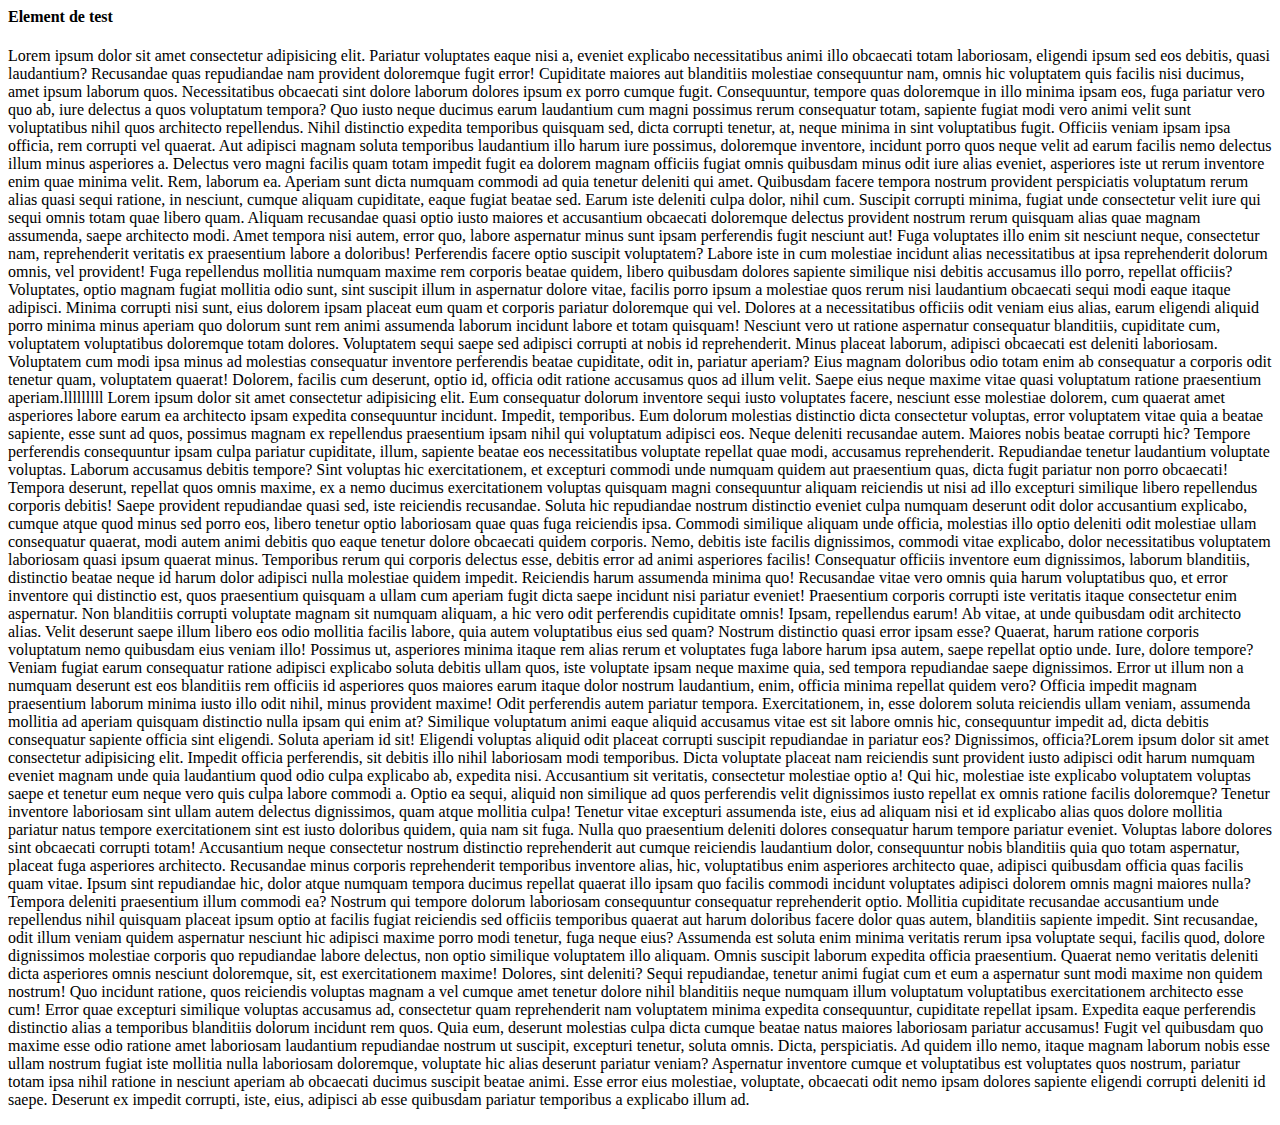
<file: partie2HtmlCss/partie2.html>
<html>
    <head>
        <meta charset="utf-8">
        <title>Test</title>
    </head>
    <body>
        <h4>Element de test</h4>
        <p>
            Lorem ipsum dolor sit amet consectetur adipisicing elit. Pariatur voluptates eaque nisi a,
             eveniet explicabo necessitatibus animi illo obcaecati totam laboriosam, eligendi ipsum sed eos debitis, quasi laudantium? Recusandae quas repudiandae nam provident doloremque fugit error! 
             Cupiditate maiores aut blanditiis molestiae consequuntur nam, omnis hic voluptatem quis facilis nisi ducimus, amet ipsum laborum quos. Necessitatibus obcaecati sint dolore laborum dolores ipsum ex porro cumque fugit. 
             Consequuntur, tempore quas doloremque in illo minima ipsam eos, fuga pariatur vero quo ab, iure delectus a quos voluptatum tempora?
              Quo iusto neque ducimus earum laudantium cum magni possimus rerum consequatur totam, sapiente fugiat modi vero animi velit sunt voluptatibus nihil quos architecto repellendus. Nihil distinctio expedita temporibus quisquam sed, dicta corrupti tenetur, at, neque minima in sint voluptatibus fugit. Officiis veniam ipsam ipsa officia,
              rem corrupti vel quaerat. Aut adipisci magnam soluta temporibus laudantium illo harum iure possimus, doloremque inventore, incidunt porro quos neque velit ad earum facilis nemo delectus illum minus asperiores a. Delectus vero magni facilis quam totam impedit fugit ea dolorem magnam officiis fugiat omnis quibusdam minus odit iure alias eveniet, 
              asperiores iste ut rerum inventore enim quae minima velit. Rem, laborum ea. Aperiam sunt dicta numquam commodi ad quia tenetur deleniti qui amet. Quibusdam facere tempora nostrum provident perspiciatis voluptatum rerum alias quasi sequi ratione, in nesciunt,
               cumque aliquam cupiditate, eaque fugiat beatae sed. Earum iste deleniti culpa dolor, nihil cum. Suscipit corrupti minima, fugiat unde consectetur velit iure qui sequi omnis totam quae libero quam. Aliquam recusandae quasi optio iusto maiores et accusantium obcaecati 
               doloremque delectus provident nostrum rerum quisquam alias quae magnam assumenda, saepe architecto modi. Amet tempora nisi autem, error quo, labore aspernatur minus sunt ipsam perferendis fugit nesciunt aut! Fuga voluptates illo enim sit nesciunt neque, consectetur nam, reprehenderit veritatis ex praesentium labore a doloribus! Perferendis facere optio suscipit voluptatem? Labore iste in cum molestiae incidunt alias necessitatibus at ipsa reprehenderit dolorum omnis, vel provident! Fuga repellendus mollitia numquam maxime rem corporis beatae quidem, libero quibusdam dolores sapiente similique nisi debitis accusamus illo porro, repellat officiis? Voluptates, optio magnam fugiat mollitia odio sunt, sint suscipit illum in aspernatur dolore vitae, facilis porro ipsum a molestiae quos rerum nisi laudantium obcaecati sequi modi eaque itaque adipisci. Minima corrupti nisi sunt, eius dolorem ipsam placeat eum quam et corporis pariatur doloremque qui vel. Dolores at a necessitatibus officiis odit veniam eius alias, earum eligendi aliquid porro minima minus aperiam quo dolorum sunt rem animi assumenda laborum incidunt labore et totam quisquam! Nesciunt vero ut ratione aspernatur consequatur blanditiis, cupiditate cum, voluptatem voluptatibus doloremque totam dolores. Voluptatem sequi saepe sed adipisci corrupti at nobis id reprehenderit. Minus placeat laborum, adipisci obcaecati est deleniti laboriosam. Voluptatem cum modi ipsa minus ad molestias consequatur inventore perferendis beatae cupiditate, odit in, pariatur aperiam? Eius magnam doloribus odio totam enim ab consequatur a corporis odit tenetur quam, voluptatem quaerat! Dolorem, facilis cum deserunt, optio id, officia odit ratione accusamus quos ad illum velit. 
            Saepe eius neque maxime vitae quasi voluptatum ratione praesentium aperiam.lllllllll
            Lorem ipsum dolor sit amet<span id="test"></span> consectetur adipisicing elit. Eum consequatur dolorum inventore sequi iusto voluptates facere, nesciunt esse molestiae dolorem, cum quaerat amet asperiores labore earum ea architecto ipsam expedita
             consequuntur incidunt. Impedit, temporibus. Eum dolorum molestias distinctio dicta consectetur voluptas, error voluptatem vitae quia a beatae sapiente, esse sunt ad quos, possimus magnam ex repellendus praesentium ipsam nihil
              qui voluptatum adipisci eos. Neque deleniti recusandae autem. Maiores nobis beatae corrupti hic? Tempore perferendis consequuntur ipsam culpa pariatur cupiditate, illum, sapiente beatae eos necessitatibus voluptate repellat quae modi, accusamus reprehenderit. Repudiandae tenetur laudantium voluptate voluptas. Laborum accusamus debitis tempore? 
              Sint voluptas hic exercitationem, et excepturi commodi unde numquam quidem aut praesentium quas, dicta fugit pariatur non porro obcaecati! Tempora deserunt, repellat quos omnis maxime, ex a nemo ducimus exercitationem voluptas quisquam magni consequuntur aliquam reiciendis ut nisi ad illo excepturi similique libero repellendus corporis debitis! 
              Saepe provident repudiandae quasi sed, iste reiciendis recusandae. Soluta hic repudiandae nostrum distinctio eveniet 
              culpa numquam deserunt odit dolor accusantium explicabo, cumque atque quod minus sed porro eos, libero tenetur optio laboriosam quae quas fuga reiciendis ipsa. Commodi similique aliquam unde officia, molestias illo optio deleniti odit molestiae ullam consequatur quaerat, modi autem animi debitis quo eaque tenetur dolore obcaecati quidem corporis. Nemo, debitis iste facilis dignissimos, commodi vitae explicabo, dolor necessitatibus voluptatem laboriosam quasi ipsum quaerat minus. Temporibus rerum qui corporis delectus esse, debitis error ad animi asperiores facilis! Consequatur officiis inventore eum dignissimos, laborum blanditiis, distinctio beatae neque id harum dolor adipisci nulla molestiae quidem impedit. Reiciendis harum assumenda minima quo! Recusandae vitae vero omnis quia harum voluptatibus quo, et error inventore qui distinctio est, quos praesentium quisquam a ullam cum aperiam fugit dicta saepe incidunt nisi pariatur eveniet! Praesentium corporis corrupti iste veritatis itaque consectetur enim aspernatur. Non blanditiis corrupti voluptate magnam sit numquam aliquam, a hic vero odit perferendis cupiditate omnis! Ipsam, repellendus earum! Ab vitae, at unde quibusdam odit architecto alias. Velit deserunt saepe illum libero eos odio mollitia facilis labore, quia autem voluptatibus eius sed quam? Nostrum distinctio quasi error ipsam esse? Quaerat, harum ratione corporis voluptatum nemo quibusdam eius veniam illo! Possimus ut, asperiores minima itaque rem alias rerum et voluptates fuga labore harum ipsa autem, saepe repellat optio unde. Iure, dolore tempore? Veniam fugiat earum consequatur ratione adipisci explicabo soluta debitis ullam quos, iste voluptate ipsam neque maxime quia, sed tempora repudiandae saepe dignissimos. Error ut illum non a numquam deserunt est eos blanditiis rem officiis id asperiores quos maiores earum itaque dolor nostrum laudantium, enim, officia minima repellat quidem vero? Officia impedit magnam praesentium laborum minima iusto illo odit nihil, minus provident maxime! Odit perferendis autem pariatur tempora. Exercitationem, in, esse dolorem soluta reiciendis ullam veniam, assumenda mollitia ad aperiam quisquam distinctio nulla ipsam qui enim at? Similique voluptatum animi eaque aliquid accusamus vitae est sit labore omnis hic, consequuntur impedit ad, dicta debitis consequatur sapiente officia sint eligendi. Soluta aperiam id sit! Eligendi voluptas aliquid odit placeat corrupti suscipit repudiandae in pariatur eos? 
            Dignissimos, officia?Lorem ipsum dolor sit amet consectetur adipisicing elit. Impedit officia perferendis, sit debitis illo nihil laboriosam modi temporibus. Dicta voluptate placeat nam reiciendis sunt provident iusto adipisci odit harum numquam eveniet magnam unde quia laudantium quod odio culpa explicabo ab, expedita nisi. Accusantium sit veritatis, consectetur molestiae optio a! Qui hic, molestiae iste explicabo voluptatem voluptas saepe et tenetur eum neque vero quis culpa labore commodi a. Optio ea sequi, aliquid non similique ad quos perferendis velit dignissimos iusto repellat ex omnis ratione facilis doloremque? Tenetur inventore laboriosam sint ullam autem delectus dignissimos, quam atque mollitia culpa! Tenetur vitae excepturi assumenda iste, eius ad aliquam nisi et id explicabo alias quos dolore mollitia pariatur natus tempore exercitationem sint est iusto doloribus quidem, quia nam sit fuga. Nulla quo praesentium deleniti dolores consequatur harum tempore pariatur eveniet. Voluptas labore dolores sint obcaecati corrupti totam! Accusantium neque consectetur nostrum distinctio reprehenderit aut cumque reiciendis laudantium dolor, consequuntur nobis blanditiis quia quo totam aspernatur, placeat fuga asperiores architecto. Recusandae minus corporis reprehenderit temporibus inventore alias, hic, voluptatibus enim asperiores architecto quae, adipisci quibusdam officia quas facilis quam vitae. Ipsum sint repudiandae hic, dolor atque numquam tempora ducimus repellat quaerat illo ipsam quo facilis commodi incidunt voluptates adipisci dolorem omnis magni maiores nulla? Tempora deleniti praesentium illum commodi ea? Nostrum qui tempore dolorum laboriosam consequuntur consequatur reprehenderit optio. Mollitia cupiditate recusandae accusantium unde repellendus nihil quisquam placeat ipsum optio at facilis fugiat reiciendis sed officiis temporibus quaerat aut harum doloribus facere dolor quas autem, blanditiis sapiente impedit. Sint recusandae, odit illum veniam quidem aspernatur nesciunt hic adipisci maxime porro modi tenetur, fuga neque eius? Assumenda est soluta enim minima veritatis rerum ipsa voluptate sequi, facilis quod, dolore dignissimos molestiae corporis quo repudiandae labore delectus, non optio similique voluptatem illo aliquam. Omnis suscipit laborum expedita officia praesentium. Quaerat nemo veritatis deleniti dicta asperiores omnis nesciunt doloremque, sit, est exercitationem maxime! Dolores, sint deleniti? Sequi repudiandae, tenetur animi fugiat cum et eum a aspernatur sunt modi maxime non quidem nostrum! Quo incidunt ratione, quos reiciendis voluptas magnam a vel cumque amet tenetur dolore nihil blanditiis neque numquam illum voluptatum voluptatibus exercitationem architecto esse cum! Error quae excepturi similique voluptas accusamus ad, consectetur quam reprehenderit nam voluptatem minima expedita consequuntur, cupiditate repellat ipsam. Expedita eaque perferendis distinctio alias a temporibus blanditiis dolorum incidunt rem quos. Quia eum, deserunt molestias culpa dicta cumque beatae natus maiores laboriosam pariatur accusamus! Fugit vel quibusdam quo maxime esse odio ratione amet laboriosam laudantium repudiandae nostrum ut suscipit, excepturi tenetur, soluta omnis. Dicta, perspiciatis. Ad quidem illo nemo, itaque magnam laborum nobis esse ullam nostrum fugiat iste mollitia nulla laboriosam doloremque, voluptate hic alias deserunt pariatur veniam? Aspernatur inventore cumque et voluptatibus est voluptates quos nostrum, pariatur totam ipsa nihil ratione in nesciunt aperiam ab obcaecati ducimus suscipit beatae animi. Esse error eius molestiae, voluptate, obcaecati odit nemo ipsam dolores sapiente eligendi corrupti deleniti id saepe. Deserunt ex 
            impedit corrupti, iste, eius, adipisci ab esse quibusdam pariatur temporibus a explicabo illum ad.
        </p>
    </body>
</html>
</file>
<file: partie2HtmlCss/style.css>
.MyFirstlist{
    font-size: 36px;
    font-family: Calibri;
    font-style: oblique;
    font-weight: bolder;
}
</file>
<file: partie3HtmlCssSass/css/style.css>
p {
  font-size: 64px;
}

/*# sourceMappingURL=style.css.map */
</file>
<file: partie4/css/style.css>
.presentation_detenteur {
  font-weight: bold;
  font-size: 18px;
}

h1 {
  text-align: center;
  background-color: black;
  color: white;
  height: 300px;
  opacity: 0.3;
}

.sujet_List {
  font-size: 18px;
  font-style: italic;
  text-decoration: underline;
  color: rgb(150, 200, 50);
}

.presentation {
  background-image: url("../images/R.jfif");
  background-repeat: no-repeat;
}

.photo p {
  color: blueviolet;
}

.photo_ex {
  color: blue;
}

.border {
  border: 2px solid red;
  border-radius: 10px;
  box-shadow: 5px 5px grey;
}

.box__1 {
  height: 150px;
  width: 150px;
  background-color: aquamarine;
}
.box__2 {
  height: 150px;
  width: 150px;
  background-color: aqua;
}
.box__3 {
  height: 150px;
  width: 150px;
  background-color: burlywood;
}

.box__B__box__a {
  height: 200px;
  width: 200px;
  background-color: blueviolet;
}
.box__B__box__b {
  height: 200px;
  width: 200px;
  background-color: turquoise;
}
.box__B__box__c {
  height: 200px;
  width: 200px;
  background-color: cornsilk;
}

/*# sourceMappingURL=style.css.map */
</file>
<file: partie5/css/style.css>
.custom1 {
  font-style: italic;
  color: blue;
  text-decoration: line-through;
  font-size: 30px;
}

.custom2 {
  font-style: oblique;
  color: blueviolet;
  text-decoration: line-through;
  font-size: 200px;
}

.custom3 {
  font-style: italic;
  color: green;
  text-decoration: line-through;
  font-size: 50px;
}

.custom4 {
  font-style: oblique;
  color: brown;
  text-decoration: line-through;
  font-size: 32px;
}

.boite {
  border: 1px solid black;
  height: 800px;
  display: flex;
  flex-direction: column;
  justify-content: center;
  align-items: center;
}
.boite__1 {
  height: 200px;
  width: 300px;
  background-color: blueviolet;
}
.boite__2 {
  height: 300px;
  width: 300px;
  background-color: beige;
}
.boite__3 {
  height: 200px;
  width: 200px;
  background-color: blue;
}

/*# sourceMappingURL=style.css.map */
</file>
<file: partie6/css/style.css>
.dynamic {
  border: 5px double gold;
}
.dynamic div {
  display: flex;
  flex-direction: row;
  justify-content: space-around;
  align-items: baseline;
}
.dynamic a {
  text-decoration: none;
  font-size: 1.2em;
}
.dynamic a:active {
  color: blue;
}
.dynamic__box1 {
  height: 300px;
  width: 300px;
  background-color: beige;
}
.dynamic__box1:hover {
  background-color: chocolate;
}
.dynamic__box2 {
  height: 300px;
  width: 300px;
  background-color: beige;
}
.dynamic__box2:hover {
  background-color: cornflowerblue;
}
.dynamic__box3 {
  height: 300px;
  width: 300px;
  background-color: beige;
}
.dynamic__box3:hover {
  background-color: darkorchid;
}
.dynamic__link1:hover {
  color: red;
  font-weight: bold;
  font-style: italic;
}
.dynamic__link2:hover {
  color: crimson;
  font-weight: bold;
}
.dynamic__link3:hover {
  color: brown;
  font-weight: bold;
  font-style: unset;
}
.dynamic .card {
  border: 1px dashed red;
  margin-top: 15px;
}
.dynamic section {
  border: 1px dashed black;
}

article {
  height: 200px;
  width: 200px;
  background-color: rgb(143, 241, 241);
}

aside {
  height: 200px;
  width: 200px;
  background-color: white;
  padding-left: 5px;
}
aside p {
  background-color: cyan;
}

/*# sourceMappingURL=style.css.map */
</file>
